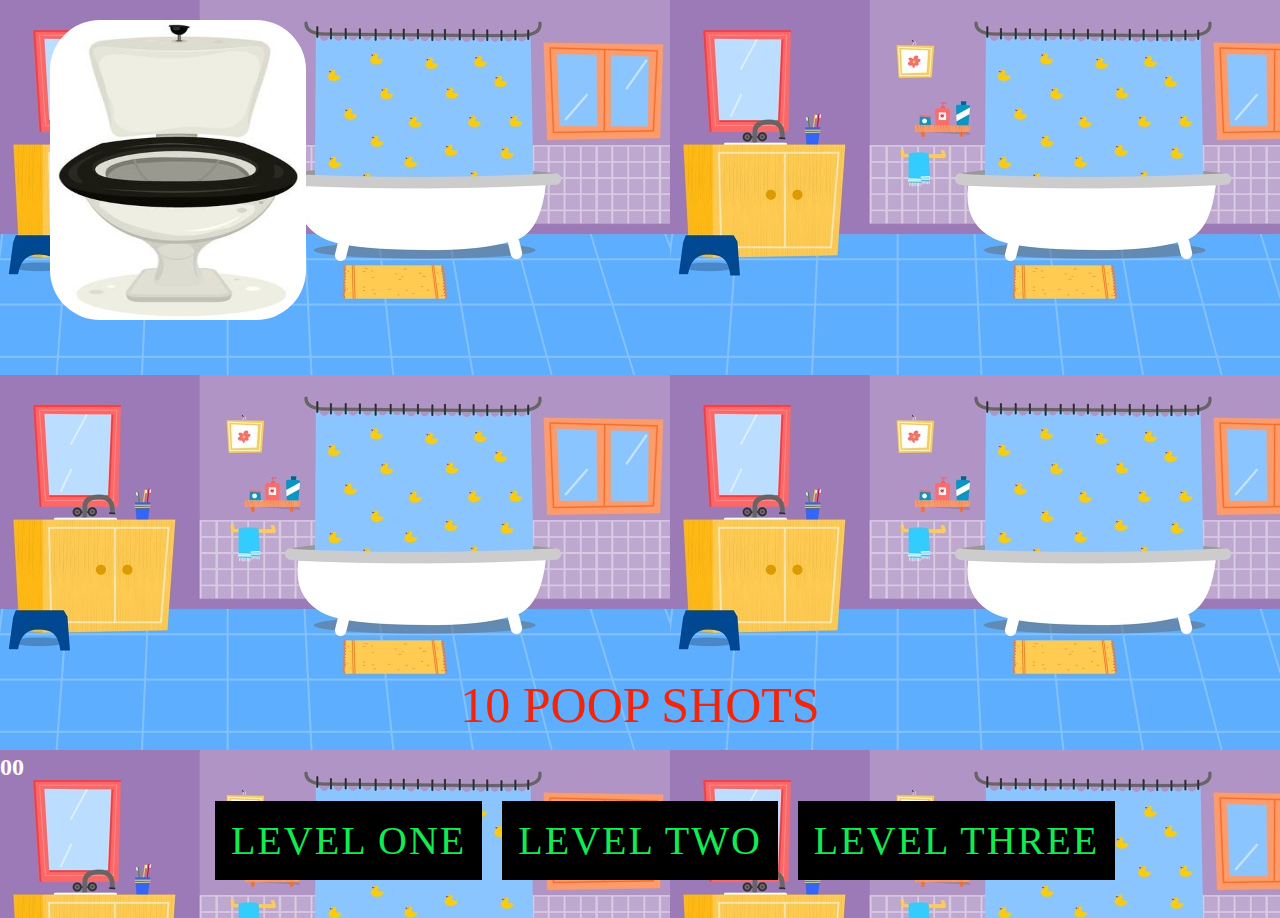
<file: level-one.html>
<!DOCTYPE html>
<html>
<head>
    <meta charset="utf-8">
    <meta http-equiv="X-UA-Compatible" content="IE=edge">
    <title>go-toilet</title>
    <meta name="viewport" content="width=device-width, initial-scale=1">
    <link rel="stylesheet" type="text/css" media="screen" href="style.css">
</head>
<body class="level level-one">
        <embed src="audios/bensound-littleidea.mp3" autostart="true" loop="true" width="2" height="0">
        </embed>
        <noembed>
           <bgsound src="audios/bensound-littleidea.mp3" loop="infinite">
        </noembed>
      <main>
        <header class="level-header">
              
        </header>
          <section class="level-arena">
             <div class="toilet poop-toilet">
                <img id ="toilet1" src ="images/toilet1.jpg" alt ="">
             </div>
          </section>
                
        <footer class="level-footer">
           <div class="container">                 
             <div class="level-header__score">
                <div id="pooppoints">10 POOP SHOTS</div>
                  <h2 class="score poop-shots">00</h2>
                </div>
           </div>
                           
           <div class="container">
              <nav class="level-nav">
                <ul>
                 <li><a href="level-one.html">Level One</a></li>
                 <li id="leveltwo"><a href="level-two.html">Level Two</a></li>
                 <li><a href="level-three.html">Level Three</a></li>
                 </ul>
              </nav>
           </div>
        </footer>

        </main>
        
        <script src="level-one.js" charset="utf-8"></script>
    
</body>
</html>
</file>
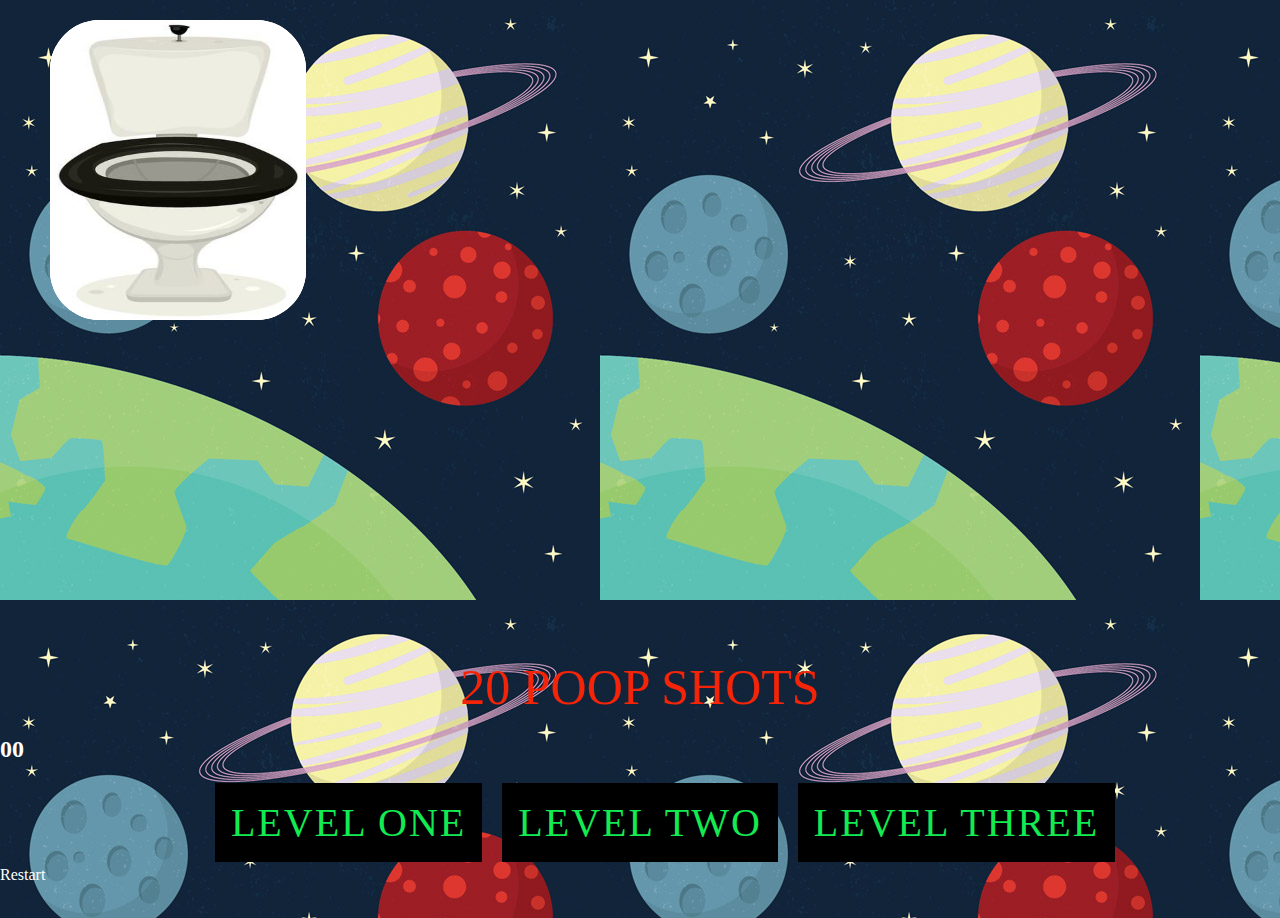
<file: level-three.html>
<!DOCTYPE html>
<html>
<head>
<meta charset="utf-8">
<meta http-equiv="X-UA-Compatible" content="IE=edge">
    <title>Poop-Out-Stress</title>
    <meta name="viewport" content="width=device-width, initial-scale=1">
    <link rel="stylesheet" type="text/css" media="screen" href="style.css">
</head>
<body class="level level-three">
        <embed src="audios/bensound-dubstep.mp3" autostart="true" loop="true" width="2" height="0">
        </embed>
        <noembed>
           <bgsound src="audios/bensound-dubstep.mp3" loop="infinite">
        </noembed>
<main>
        <header class="level-header">
              
        </header>

        <section class="level-arena">
           <span class="toilet poop-toilet">
                <img id ="toilet4" src ="images/toilet1.jpg" alt ="">
                <img id ="toilet2" src ="images/toilet1.jpg" alt ="">
                <img id ="toilet3" src ="images/toilet1.jpg" alt ="">
           </span>
        </section>

        <footer class="level-footer">
                <div class="container">
                    <div class="level-header__score">
                        <div id="pooppoints">20 POOP SHOTS</div>
                        <h2 class="score poop-shots">00</h2>
                    </div>
                </div>

                <div class="container">
                    <nav class="level-nav">
                        <ul>
                          <li><a href="level-one.html">Level One</a></li>
                          <li><a href="level-two.html">Level Two</a></li>
                          <li><a href="level-three.html">Level Three</a></li>                 
                        </ul>
                    </nav>

                </div>
                    <a id="restart" href="index.html">Restart</a>
        </footer>
                
        </main>
        
        <script src="level-three.js" charset="utf-8"></script>
    
</body>
</html>
</file>
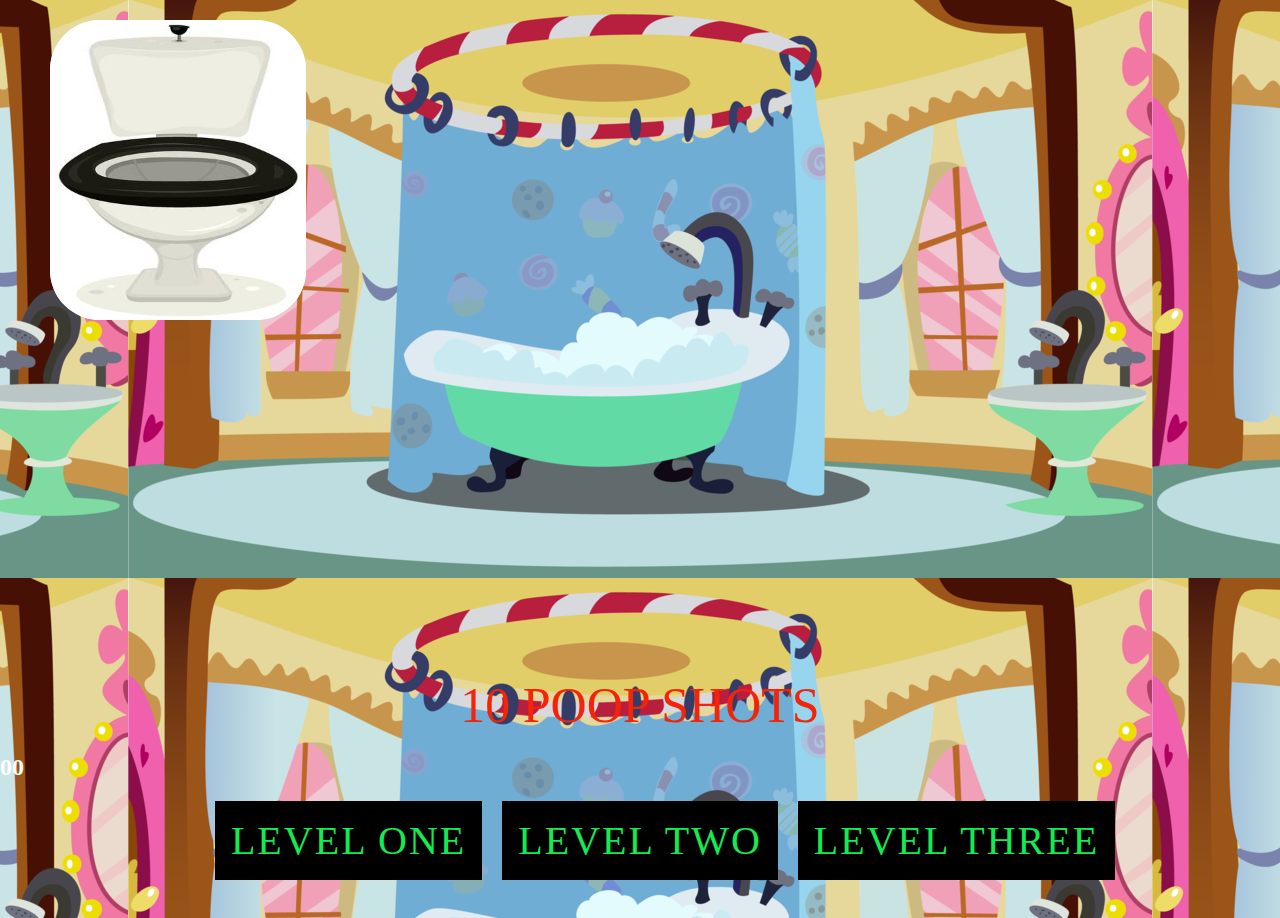
<file: level-two.html>
<!DOCTYPE html>
<html>
<head>
<meta charset="utf-8">
<meta http-equiv="X-UA-Compatible" content="IE=edge">
    <title>Poop-Out-Stress</title>
    <meta name="viewport" content="width=device-width, initial-scale=1">
    <link rel="stylesheet" type="text/css" media="screen" href="style.css">
    
</head>
<body class="level level-two">
        <embed src="audios/bensound-creepy.mp3" autostart="true" loop="true" width="2" height="0">
        </embed>
        <noembed>
                <bgsound src="audios/bensound-creepy.mp3" loop="infinite">
        </noembed>
  <main>
        <header class="level-header">
              
        </header>

        <section class="level-arena">
           <span class="toilet poop-toilet">
                <img id ="toilet1" src ="images/toilet1.jpg" alt ="">
                <img id ="toilet2" src ="images/toilet1.jpg" alt ="">
           </span>
        </section>
        <footer class="level-footer">
           <div class="container">
                <div class="level-header__score">
                <div id="pooppoints">10 POOP SHOTS</div>
                <h2 class="score poop-shots">00</h2>
                </div>
            </div>

           <div class="container">
             <nav class="level-nav">
                <ul>
                  <li><a href="level-one.html">Level One</a></li>
                  <li><a href="level-two.html">Level Two</a></li>
                  <li><a href="level-three.html">Level Three</a></li>
                </ul>
             </nav>
           </div>
        </footer>

        </main>
        
        <script src="level-two.js" charset="utf-8"></script>
    
</body>
</html>
</file>
<file: style.css>
/*---
 * Elements
 --- */
 body {
    height: 100%;
    margin: 0;
    padding: 0;
    font-family: 'Laila', serif;
    background-image: linear-gradient(to right top, #050737, #701053, #c63742, #e78d00, #c2eb12);;
  }

main {
    min-height: 100vh;
  }

h1,
h2,
h3,
h4 {
  font-family: 'Laila', serif;
  color: #fff;
 }

 #box {
    width: 300px;
    padding: 50px;
  }

a {
    color: #fff;
    text-decoration: none;
  }


/*---
 * Form
 --- */
 .button {
    padding: 5rem 1.5rem;
    text-transform: uppercase;
    letter-spacing: 2px;
    font-size: 5.25rem;
    animation: 2s linear infinite blink;
    margin-left: 300px;
    
  }

/*---
 * Animations
 --- */
 @keyframes blink {
    0%,
    100% {
      opacity: 1;
    }
  
    50% {
      opacity: 0;
    }
  }

  @keyframes backAndForth {
    0% {
      transform: translateX(50%);
    }
  
    25% {
      transform: translateX(-200%);
    }
  
    75% {
      transform: translateX(500%);
    }
  
    100% {
      transform: translateX(-500%);
    }
  }
  

/*---
 * Views 
   flexbox applied
 --- */
 .homepage main {
    display: flex;
    justify-content: center;
    align-items: center;
    text-align: center;
  }

 .instruction main {
    display: flex;
    justify-content: center;
    align-items: center;
    text-align: left;
  }

  .level-one {
    background-image: url(images/bathroom1.jpg);
  }

  .level-two {
    background-image: url(images/bathroom2.png);
    background-position: center top;
  }

  .level-three {
    background-image: url(images/space1.jpg);
  }



  /*---
 * Partials
 --- */

  .poop-score {
      color: #12EB52;
      text-align: center;
      margin-right: 600px;
      margin-left: 600px;
      font-size: 50px;
      background-color: black;
  }

  #pooppoints {
    font-size: 50px;
    text-align: center;
    color: #F42408;

}

  .level-footer {
    position: absolute;
    left: 0;
    right: 0;
    bottom: 0;
    padding-bottom: 1rem;
  }
  
  .level-nav ul {
    padding-left: 50px;
    margin: 0;
    text-align: center;
  }
  
  .level-nav li {
    display: inline-block;
    list-style-type: none;
  }
  
  .level-nav li:not(:last-of-type) {
    margin-right: 1rem;
  }
  
  .level-nav a {
    display: block;
    position: relative;
    text-transform: uppercase;
    letter-spacing: 2px;
    padding: 1rem;
    overflow: hidden;
    transition: all 400ms ease;
    color: #12EB52;
    font-size: 40px;
    background-color: black;
    font-family: 'Laila', serif;
  }
  
  .level-nav a:after {
    content: '';
    position: absolute;
    top: 0;
    left: -50%;
    height: 200%;
    width: 200%;
    background-color: #fff;
    transition: all 400ms ease;
    transform: translateY(100%) rotate(0deg);
    z-index: -1;
  }
  
  .level-nav a:hover {
    color: #000;
  }
  
  .level-nav a:hover:after {
    transform: translateY(-25%) rotate(10deg);
  }

  /*---
 * Modules
 --- */
#toilet1 {
    display: block;
    position: absolute;
    top: 20px;
    left: 50px;
    height: 300px;
    width: 20%;
    border-radius: 50px;
    animation: 5s linear infinite backAndForth;
    cursor: pointer;
    
  } 

  

  #toilet2 {
    display: block;
    position: absolute;
    top: 20px;
    left: 50px;
    height: 300px;
    width: 20%;
    border-radius: 50px;
    animation: 6s linear infinite backAndForth;
    cursor: pointer;
    
  }

  #toilet3 {
    display: block;
    position: absolute;
    top: 20px;
    left: 50px;
    height: 300px;
    width: 20%;
    border-radius: 50px;
    animation: 5s linear infinite backAndForth;
    cursor: pointer;
    
  } 

  #toilet4 {
    display: block;
    position: absolute;
    top: 20px;
    left: 50px;
    height: 300px;
    width: 20%;
    border-radius: 50px;
    animation: 4s linear infinite backAndForth;
    cursor: pointer;
  } 



  #mrpoop1 {
     height: 300px;
     width: 20%;
     padding-top: 50px;
  }

  #mrpoop2 {
    padding-top: 50px;
 }
 #mrpoop3 {
    padding-top: 50px;
 }
</file>
